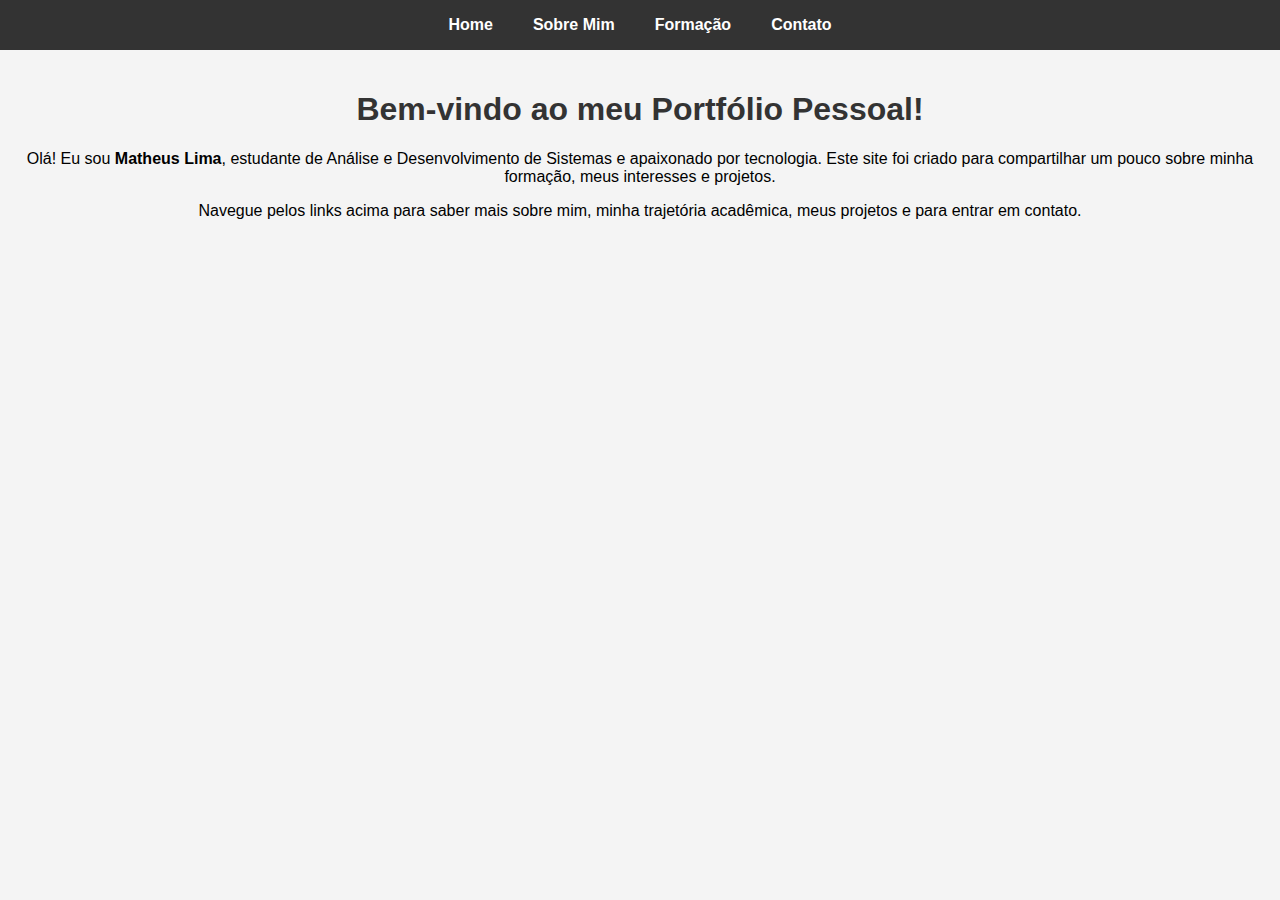
<file: Portifolio/index.html>
<!DOCTYPE html>
<html lang="pt-BR">

<head>
    <meta charset="UTF-8">
    <meta name="viewport" content="width=device-width, initial-scale=1.0">
    <title>Portfólio Pessoal - Matheus Lima</title>
    <link rel="stylesheet" href="css/estilo.css">
</head>

<body>
    <header>
        <nav>
            <ul>
                <li><a href="index.html">Home</a></li>
                <li><a href="sobre.html">Sobre Mim</a></li>
                <li><a href="formacao.html">Formação</a></li>
                <li><a href="contato.html">Contato</a></li>
            </ul>
        </nav>
    </header>

    <section>
        <h1>Bem-vindo ao meu Portfólio Pessoal!</h1>
        <p>Olá! Eu sou <strong>Matheus Lima</strong>, estudante de Análise e Desenvolvimento de Sistemas e apaixonado
            por tecnologia. Este site foi criado para compartilhar um pouco sobre minha formação, meus interesses e
            projetos.</p>

        <p>Navegue pelos links acima para saber mais sobre mim, minha trajetória acadêmica, meus projetos e para entrar
            em contato.</p>
    </section>

</body>

</html>
</file>
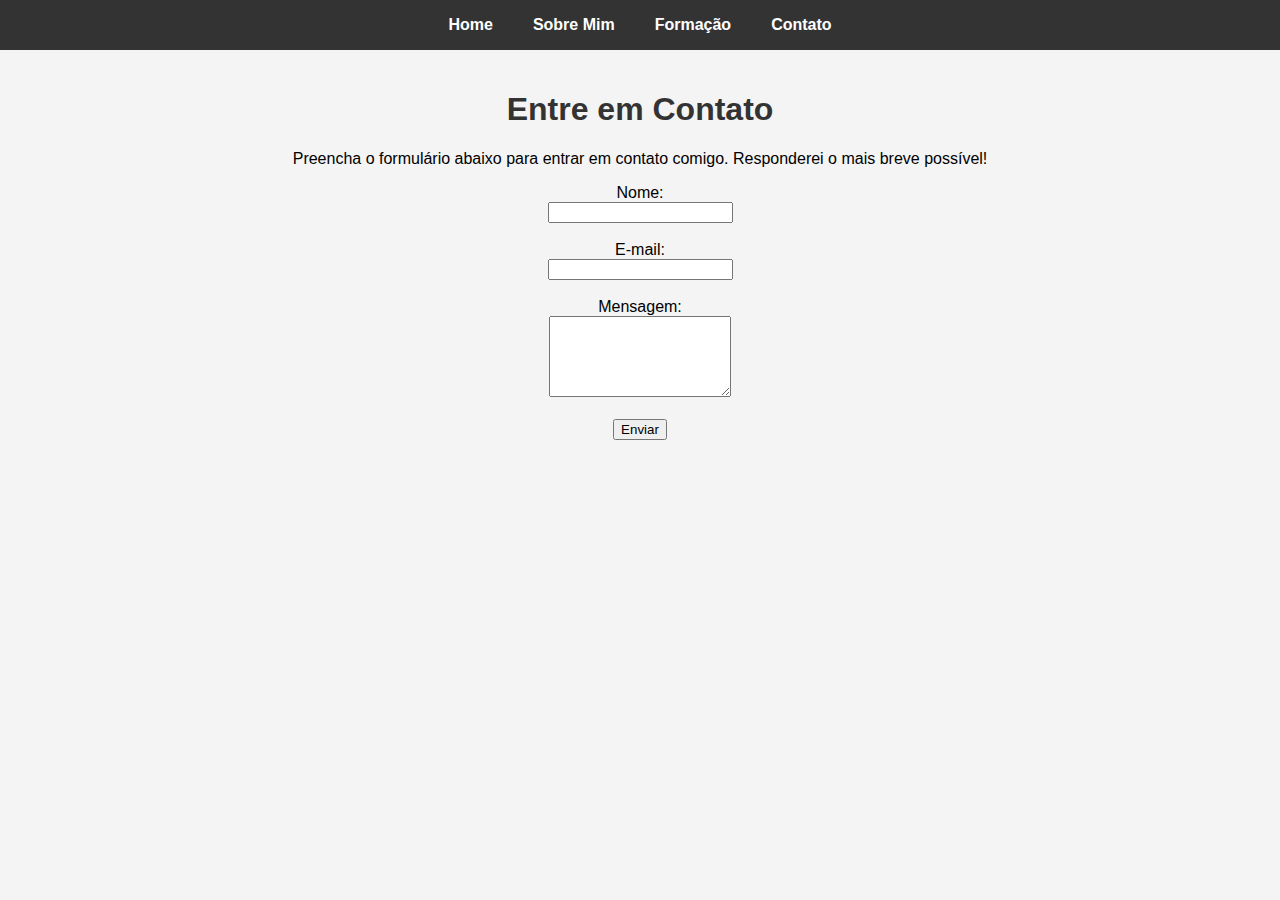
<file: Portifolio/contato.html>
<!DOCTYPE html>
<html lang="pt-BR">

<head>
    <meta charset="UTF-8">
    <meta name="viewport" content="width=device-width, initial-scale=1.0">
    <title>Contato - Matheus Lima</title>
    <link rel="stylesheet" href="css/estilo.css">
</head>

<body>
    <header>
        <nav>
            <ul>
                <li><a href="index.html">Home</a></li>
                <li><a href="sobre.html">Sobre Mim</a></li>
                <li><a href="formacao.html">Formação</a></li>
                <li><a href="contato.html">Contato</a></li>
            </ul>
        </nav>
    </header>

    <section>
        <h1>Entre em Contato</h1>
        <p>Preencha o formulário abaixo para entrar em contato comigo. Responderei o mais breve possível!</p>

        <form action="#" method="post">
            <label for="nome">Nome:</label><br>
            <input type="text" id="nome" name="nome" required><br><br>

            <label for="email">E-mail:</label><br>
            <input type="email" id="email" name="email" required><br><br>

            <label for="mensagem">Mensagem:</label><br>
            <textarea id="mensagem" name="mensagem" rows="5" required></textarea><br><br>

            <input type="submit" value="Enviar">
        </form>
    </section>

</body>

</html>
</file>
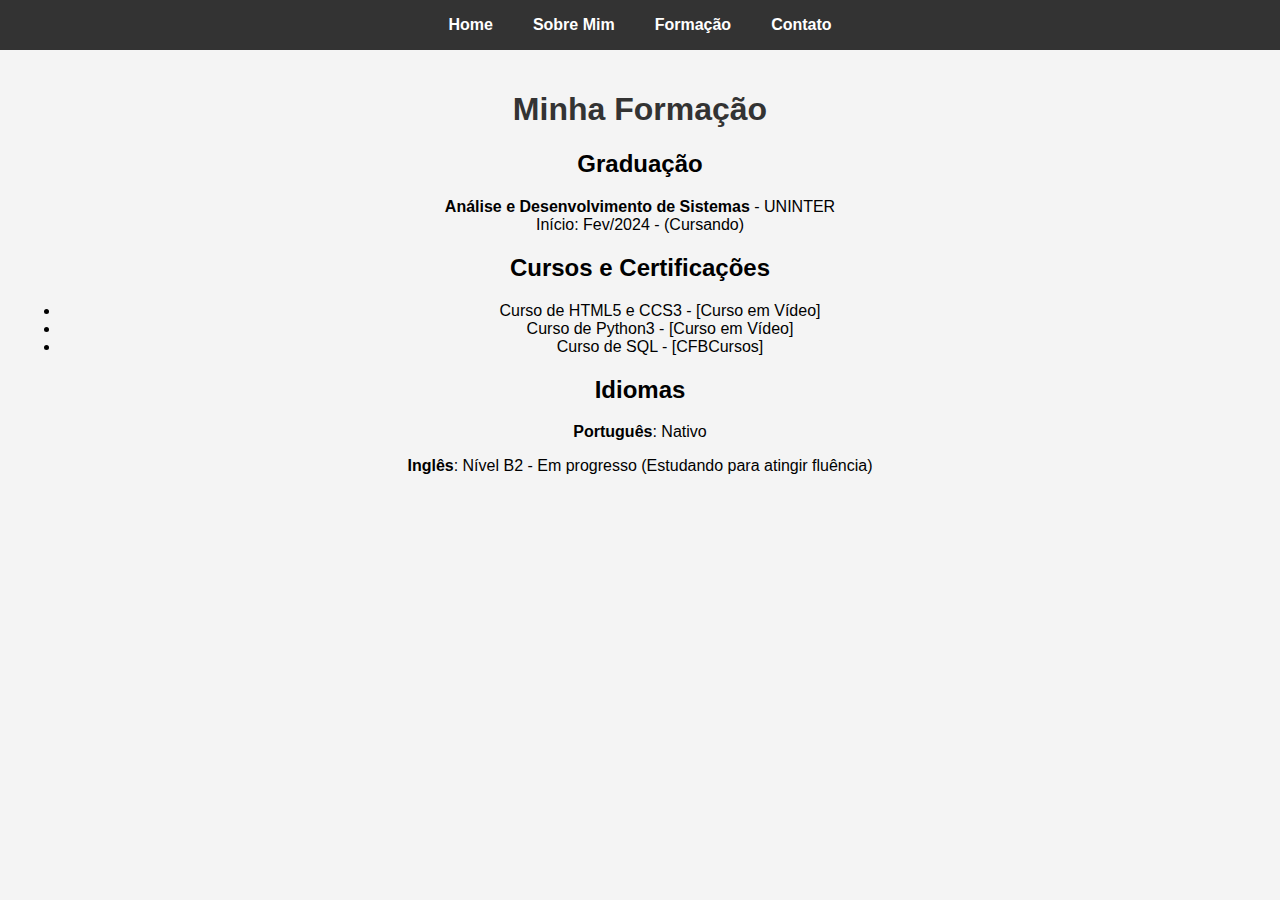
<file: Portifolio/formacao.html>
<!DOCTYPE html>
<html lang="pt-BR">

<head>
    <meta charset="UTF-8">
    <meta name="viewport" content="width=device-width, initial-scale=1.0">
    <title>Formação - Matheus Lima</title>
    <link rel="stylesheet" href="css/estilo.css">
</head>

<body>
    <header>
        <nav>
            <ul>
                <li><a href="index.html">Home</a></li>
                <li><a href="sobre.html">Sobre Mim</a></li>
                <li><a href="formacao.html">Formação</a></li>
                <li><a href="contato.html">Contato</a></li>
            </ul>
        </nav>
    </header>

    <section>
        <h1>Minha Formação</h1>

        <h2>Graduação</h2>
        <p><strong>Análise e Desenvolvimento de Sistemas</strong> - UNINTER<br>
            Início: Fev/2024 - (Cursando)</p>

        <h2>Cursos e Certificações</h2>
        <ul>
            <li>Curso de HTML5 e CCS3 - [Curso em Vídeo]</li>
            <li>Curso de Python3 - [Curso em Vídeo]</li>
            <li>Curso de SQL - [CFBCursos]</li>
        </ul>

        <h2>Idiomas</h2>
        <p><strong>Português</strong>: Nativo</p>
        <p><strong>Inglês</strong>: Nível B2 - Em progresso (Estudando para atingir fluência)</p>
    </section>

</body>

</html>
</file>
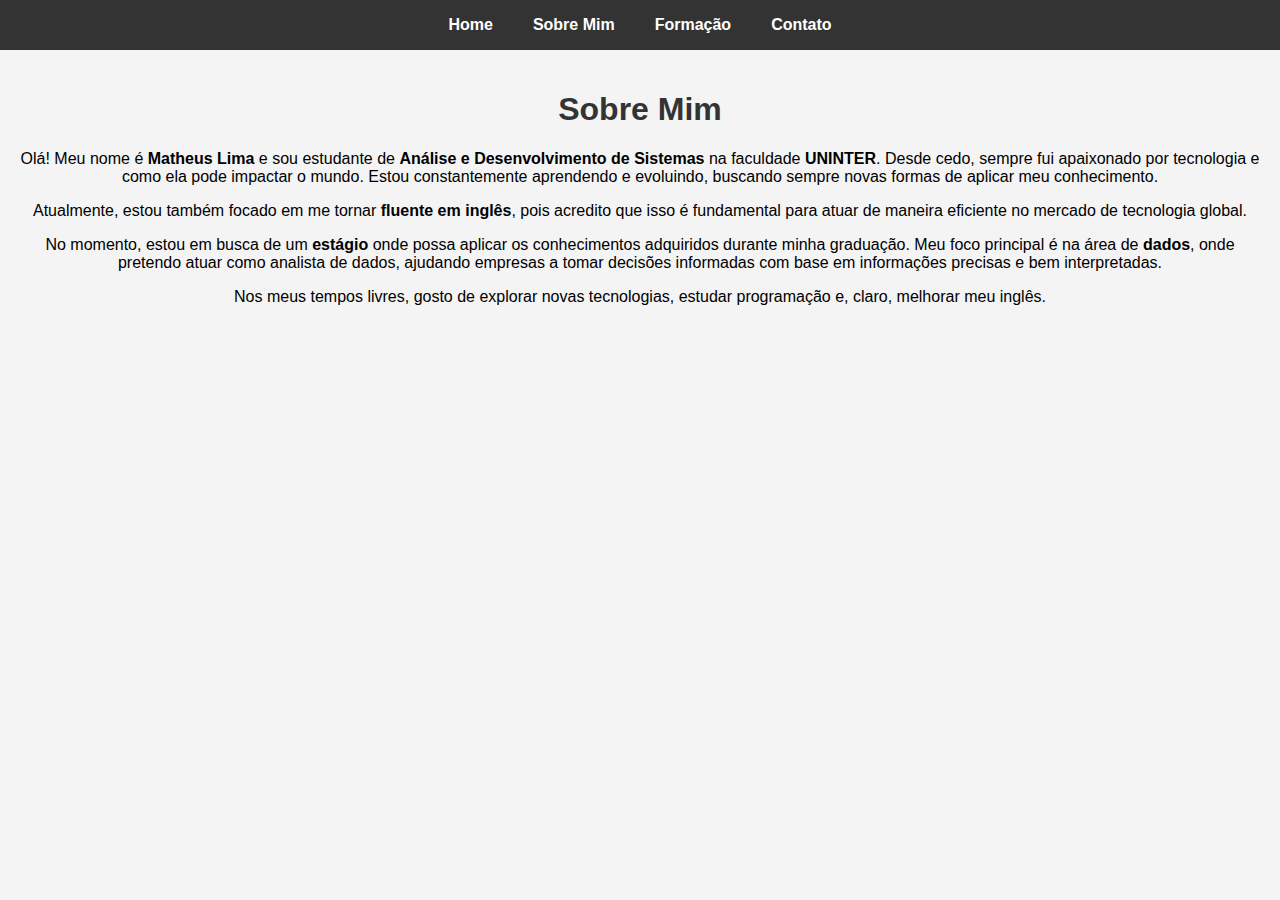
<file: Portifolio/sobre.html>
<!DOCTYPE html>
<html lang="pt-BR">

<head>
    <meta charset="UTF-8">
    <meta name="viewport" content="width=device-width, initial-scale=1.0">
    <title>Sobre Mim</title>
    <link rel="stylesheet" href="css/estilo.css">
</head>

<body>
    <header>
        <nav>
            <ul>
                <li><a href="index.html">Home</a></li>
                <li><a href="sobre.html">Sobre Mim</a></li>
                <li><a href="formacao.html">Formação</a></li>
                <li><a href="contato.html">Contato</a></li>
            </ul>
        </nav>
    </header>

    <section>
        <h1>Sobre Mim</h1>
        <p>Olá! Meu nome é <strong>Matheus Lima</strong> e sou estudante de <strong>Análise e Desenvolvimento de
                Sistemas</strong> na faculdade <strong>UNINTER</strong>. Desde cedo, sempre fui apaixonado por
            tecnologia e como ela pode impactar o mundo. Estou constantemente aprendendo e evoluindo, buscando sempre
            novas formas de aplicar meu conhecimento.</p>

        <p>Atualmente, estou também focado em me tornar <strong>fluente em inglês</strong>, pois acredito que isso é
            fundamental para atuar de maneira eficiente no mercado de tecnologia global.</p>

        <p>No momento, estou em busca de um <strong>estágio</strong> onde possa aplicar os conhecimentos adquiridos
            durante minha graduação. Meu foco principal é na área de <strong>dados</strong>, onde pretendo atuar como
            analista de dados, ajudando empresas a tomar decisões informadas com base em informações precisas e bem
            interpretadas.</p>

        <p>Nos meus tempos livres, gosto de explorar novas tecnologias, estudar programação e, claro, melhorar meu
            inglês.</p>
    </section>

</body>

</html>
</file>
<file: Portifolio/css/estilo.css>
body {
    font-family: Arial, sans-serif;
    background-color: #f4f4f4;
    margin: 0;
    padding: 0;
}


header {
    background-color: #333;
    padding: 1rem;
}

nav ul {
    list-style: none;
    padding: 0;
    margin: 0;
    display: flex;
    justify-content: center;
}

nav ul li {
    margin-right: 20px;
}

nav ul li:last-child {
    margin-right: 0;
}

nav ul li a {
    color: white;
    text-decoration: none;
    font-weight: bold;
    padding: 10px;
    transition: background-color 0.3s;
}

nav ul li a:hover {
    background-color: #555;
}


section {
    padding: 20px;
    text-align: center;
}

h1 {
    color: #333;
}
</file>
